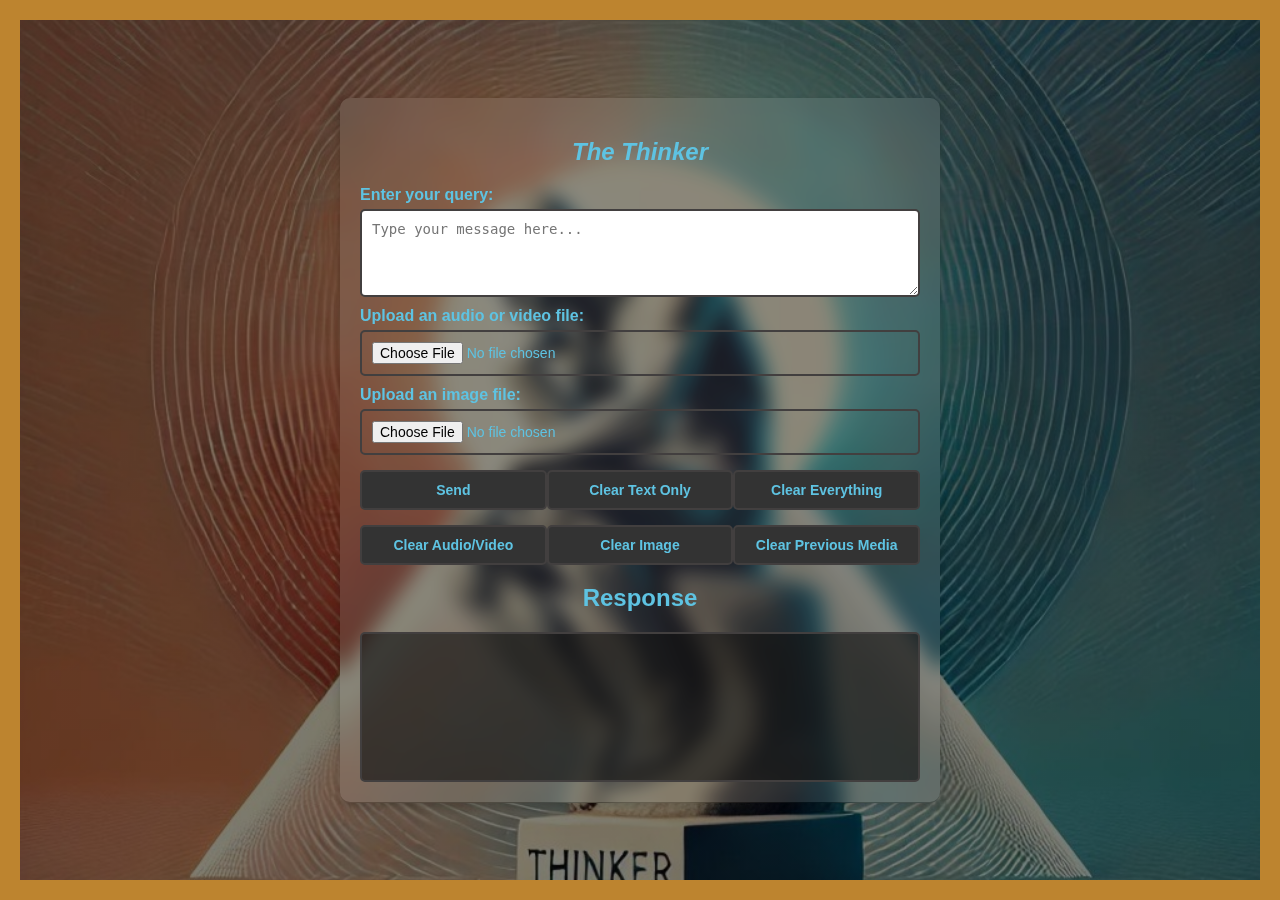
<file: templates/index_stream.html>
<!DOCTYPE html>
<html lang="en">
<head>
  <meta charset="UTF-8" />
  <meta name="viewport" content="width=device-width, initial-scale=1.0" />
  <title>Chatbot Interface</title>
  <style>
    html, body {
      margin: 0;
      padding: 0;
      box-sizing: border-box;
      height: 100%;
    }

    *, *::before, *::after {
      box-sizing: inherit;
    }

    body {
      border: 20px solid #bd842f;
      height: 100vh;
      font-family: 'Poppins', sans-serif;
      color: #5ec3e2;
      display: flex;
      align-items: center;
      justify-content: center;
      position: relative;
      overflow: hidden;
      background: 
        linear-gradient(rgba(0, 0, 0, 0.5), rgba(0, 0, 0, 0.5)), 
        url("/static/thinker.jpg") no-repeat center center;
      background-size: cover;
    }

    .container {
      background: rgba(255, 255, 255, 0.1);
      border-radius: 10px;
      box-shadow: 0 4px 8px rgba(0, 0, 0, 0.2);
      padding: 20px;
      max-width: 600px;
      width: 90%;
      display: flex;
      flex-direction: column;
      align-items: center;
      justify-content: center;
      backdrop-filter: blur(10px);
    }

    h2 {
      text-align: center;
      margin-bottom: 10px;
    }

    form {
      width: 100%;
      display: flex;
      flex-direction: column;
      align-items: center;
    }

    label {
      font-weight: bold;
      margin-top: 10px;
      display: block;
      width: 100%;
      text-align: left;
    }

    textarea, input[type="file"], button {
      width: 100%;
      margin-top: 5px;
      padding: 10px;
      border: 2px solid #423f3f;
      border-radius: 5px;
      font-size: 14px;
    }

    button {
      background: #333;
      color: #5ec3e2;
      cursor: pointer;
      transition: background 0.3s ease-in-out;
    }

    button:hover {
      background: #555;
    }

    .button-group {
      display: flex;
      justify-content: space-between;
      width: 100%;
      margin-top: 10px;
    }

    .button-group button {
      width: 48%;
    }

    #response {
    border: 2px solid #423f3f;
    padding: 10px;
    background: rgba(19, 18, 18, 0.65);
    color: white;
    border-radius: 5px;
    overflow-y: auto;
    height: 150px;
    width: 100%;
    margin-top: 10px;
    word-spacing: 5px;
    }

    .typing-indicator {
      display: none;
      font-style: italic;
      color: #5f502f;
      margin-top: 10px;
    }    
  </style>
</head>
<body>
  <div class="container">
    <h2><b><em>The Thinker</em></b></h2>
    <form id="chat-form">
      <label for="text"><b>Enter your query:</b></label>      
      <textarea id="text" rows="4" placeholder="Type your message here..."></textarea>      

      <label for="audio"><b>Upload an audio or video file:</b></label>
      <input type="file" id="audio" accept="audio/*,video/*">
      
      <label for="image"><b>Upload an image file:</b></label>
      <input type="file" id="image" accept="image/*">
      
      <div class="button-group">
        <button type="submit"><b>Send</b></button>
        
        <!-- Clear Text Only -->
        <button type="button" id="clear-text-btn"><b>Clear Text Only</b></button>
      
        <!-- Clear Everything (Conversation, GPU Cache) -->
        <button type="button" id="clear-all-btn"><b>Clear Everything</b></button>
      </div>
      
      <div class="button-group">
        <!-- Clear Audio/Video -->
        <button type="button" id="clear-audio-video-btn"><b>Clear Audio/Video</b></button>
      
        <!-- Clear Image -->
        <button type="button" id="clear-image-btn"><b>Clear Image</b></button>
      
        <!-- Clear Previous Media -->
        <button type="button" id="clear-media-btn"><b>Clear Previous Media</b></button>
      </div>      
    </form>
    
    <h2><b>Response</b></h2>
    <div id="response"></div>
    <div class="typing-indicator">Generating response...</div>
  </div>

  <script>
    async function sendMessage() {
    const formData = new FormData();
    const userText = document.getElementById('text').value.trim();
    const audioFile = document.getElementById('audio').files[0];
    const imageFile = document.getElementById('image').files[0];

    if (userText) formData.append('text', userText);
    if (audioFile) formData.append('audio', audioFile);
    if (imageFile) formData.append('image', imageFile);

    if (!userText && !audioFile && !imageFile) return;

    const responseDiv = document.getElementById('response');
    let previousResponse = responseDiv.innerHTML; // Store previous responses
    document.querySelector('.typing-indicator').style.display = 'block';

    try {
        const response = await fetch('/stream', {
            method: 'POST',
            body: formData,
        });

        const reader = response.body.getReader();
        let decoder = new TextDecoder();
        let fullResponse = "";
        let buffer = "";

        while (true) {
            const { value, done } = await reader.read();
            if (done) break;

            let chunk = decoder.decode(value, { stream: true });

            // Remove "data: " prefix from each chunk
            chunk = chunk.replace(/^data:\s*/gm, '').trim();

            buffer += chunk;

            // Use regex to detect complete sentences
            let sentences = buffer.match(/[^.!?]+[.!?]+/g);

            if (sentences) {
                sentences.forEach(sentence => {
                    fullResponse += sentence.trim() + " ";
                });

                buffer = buffer.replace(/[^.!?]+[.!?]+/g, '');  // Remove processed sentences
                responseDiv.innerHTML = previousResponse + "<br><br>" + fullResponse.trim();
            }
        }

        // Append any remaining text that was not part of a full sentence
        if (buffer.trim()) {
            fullResponse += buffer.trim();
            responseDiv.innerHTML = previousResponse + "<br><br>" + fullResponse.trim();
        }
    } catch (error) {
        console.error('Error:', error);
    } finally {
        document.querySelector('.typing-indicator').style.display = 'none';
    }
}

function showToast(message) {
    const toast = document.createElement('div');
    toast.textContent = message;
    toast.style.position = 'fixed';
    toast.style.bottom = '20px';
    toast.style.left = '50%';
    toast.style.transform = 'translateX(-50%)';
    toast.style.background = 'rgba(0, 0, 0, 0.75)';
    toast.style.color = 'white';
    toast.style.padding = '10px 20px';
    toast.style.borderRadius = '5px';
    toast.style.zIndex = '1000';
    document.body.appendChild(toast);

    setTimeout(() => {
        document.body.removeChild(toast);
    }, 2000);
}

    document.getElementById('chat-form').addEventListener('submit', function(e) {
      e.preventDefault();
      sendMessage();
    });

    document.getElementById('clear-text-btn').addEventListener('click', function() {
  document.getElementById('text').value = "";
  fetch('/clear_text', { method: 'POST' })
    .then(response => response.json())
    .then(data => console.log(data.message));
});

document.getElementById('clear-text-btn').addEventListener('click', function() {
    document.getElementById('text').value = "";
    fetch('/clear_text', { method: 'POST' })
        .then(response => response.json())
        .then(data => showToast(data.message));
});

document.getElementById('clear-all-btn').addEventListener('click', function() {
    document.getElementById('text').value = "";
    document.getElementById('audio').value = "";
    document.getElementById('image').value = "";
    document.getElementById('response').innerHTML = "";
    document.getElementById('video').value = "";

    fetch('/clear', { method: 'POST' })
        .then(response => response.json())
        .then(data => showToast(data.message));
});

document.getElementById('clear-audio-video-btn').addEventListener('click', function() {
    document.getElementById('audio').value = "";
    fetch('/clear_audio_video', { method: 'POST' })
        .then(response => response.json())
        .then(data => showToast(data.message));
});

document.getElementById('clear-image-btn').addEventListener('click', function() {
    document.getElementById('image').value = "";
    fetch('/clear_image', { method: 'POST' })
        .then(response => response.json())
        .then(data => showToast(data.message));
});
document.getElementById('clear-media-btn').addEventListener('click', function() {
    fetch('/clear_media', { method: 'POST' })
        .then(response => response.json())
        .then(data => showToast(data.message));
});

  </script>
</body>
</html>
</file>
